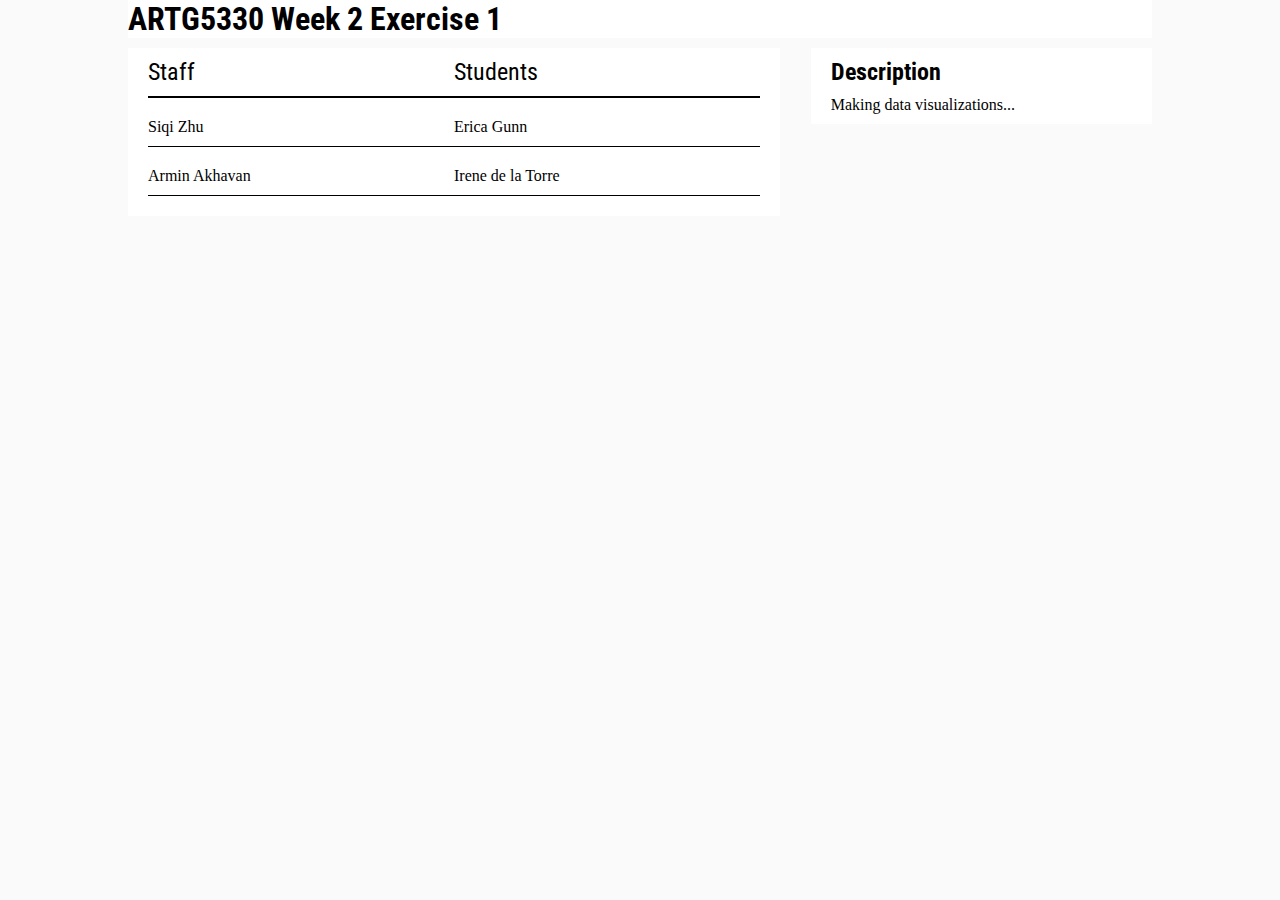
<file: 1/index.html>
<!DOCTYPE HTML>
<html>
    <head>
        <meta charset="utf-8">
        <title>ARTG5330 Week 2 Exercise 1</title>
        <link href='https://fonts.googleapis.com/css?family=Roboto+Condensed:400,700' rel='stylesheet' type='text/css'>
        <link href="style.css" rel="stylesheet" />
    </head>
    <body>
        <div class="container">
            <header>
                <h1 class="header">ARTG5330 Week 2 Exercise 1</h1>
            </header>
            <div class="lists">
                <div class="list staff-list">
                    <h2 class="list-heading">Staff</h2>
                    <ul class="list staff-list">
                        <li class="staff faculty">Siqi Zhu</li>
                        <li class="staff ta">Armin Akhavan</li>
                    </ul>
                </div>
                <div class="list student-list">
                    <h2 class="list-heading">Students</h2>
                    <ul class="list student-list">
                        <li class="student idv" id="s-001">Erica <span class="last-name">Gunn</span></li>
                        <li class="student idv" id="002">Irene <span class="last-name">de la Torre</span></li>
                    </ul>
                </div>
            </div>

            <div class="description">
                <h2>Description</h2>
                <p>Making data visualizations...</p>
            </div>
        </div><!--.container-->
    </body>
</html>
</file>
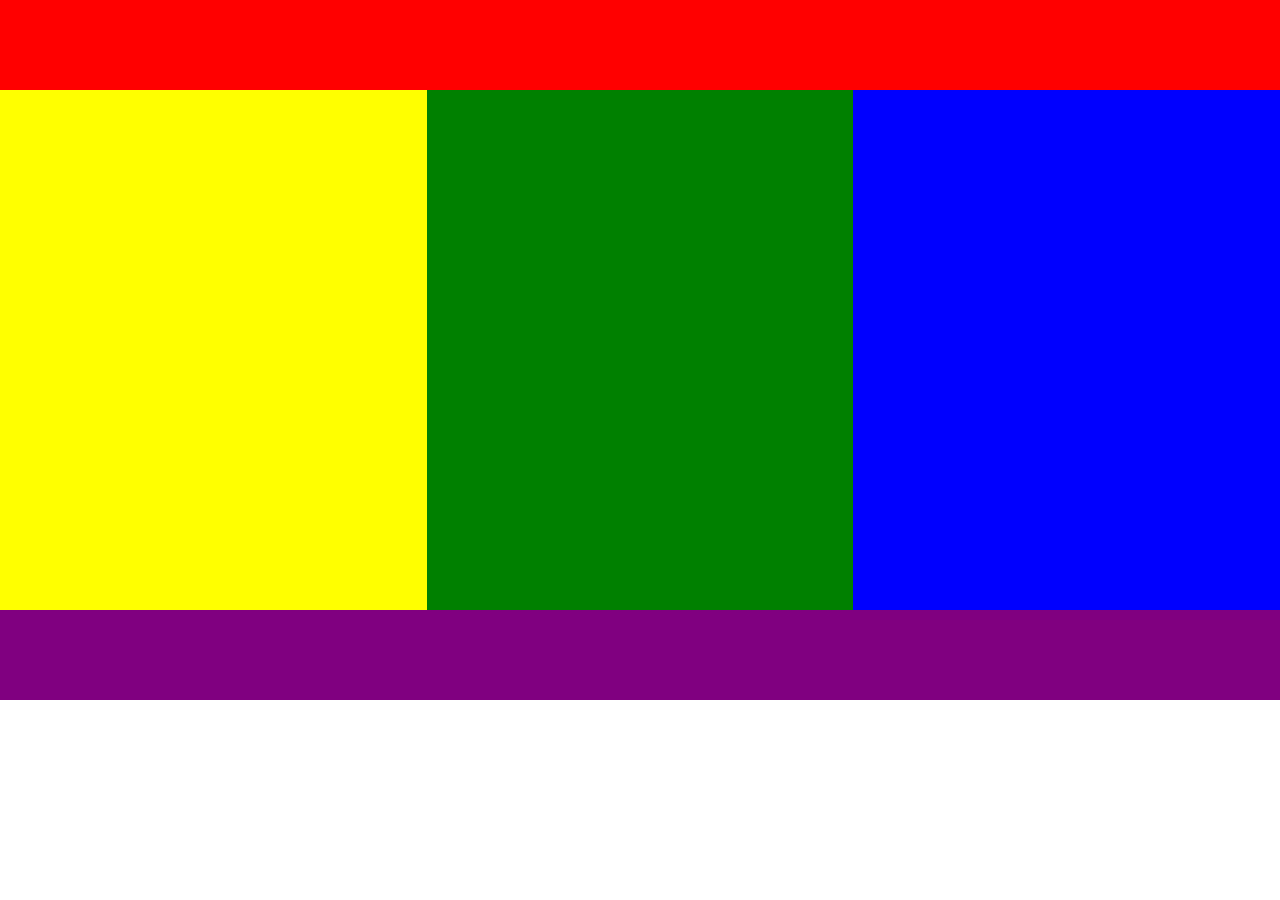
<file: 2/index.html>
<!DOCTYPE HTML>
<html>
    <head>
        <meta charset="utf-8">
        <title>ARTG5330 Week 2 Exercise 2: CSS Positions</title>
        <link href='https://fonts.googleapis.com/css?family=Roboto+Condensed:400,700' rel='stylesheet' type='text/css'>
        <link href="style.css" rel="stylesheet" />
    </head>
    <body>
        <div id="red" class="box"></div>
        <div id="yellow" class="box"></div>
        <div id="green" class="box"></div>
        <div id="blue" class="box"></div>

        <div id="purple" class="box"></div>

    </body>
</html>
</file>
<file: 1/style.css>
/* Global override */
html,body,h1,h2,h3,h4,p,div,a,ul,li,span{
    margin:0;
    padding:0;
    list-style:none;
}
/* this is section is for fonts and colors */
body{
    background:rgb(250,250,250);
    font-family: Georgia, serif;


}
h1,h2,h3,h4{
    font-family:"Roboto Condensed", sans-serif;
    margin-bottom:10px;
}
.list-heading{
    font-weight:normal;
    border-bottom:2px solid black;
    padding:0 0 10px 0;
}
.list li{
    border-bottom:1px solid black;
    padding-top:10px;
    padding-bottom:10px;
    margin-bottom:10px;

}
/* layout */
.container{
    width:80%;
    background:white;
    margin:auto;

}
.lists{
    width:63.666%;
    background:white;
    float:left;
    margin:0 3% 0 0;
    padding:10px 20px;
    box-sizing:border-box;
}
.description{
    width:33.333333%;
    background:white;
    float:left;
    padding:10px 20px;
    box-sizing:border-box;
}
.lists>.list{
    width:50%;
    float:left;
}
</file>
<file: 2/style.css>
/* Global override */
html,body,h1,h2,h3,h4,p,div,a,ul,li,span{
    margin:0;
    padding:0;
    list-style: none;
}
body{
    position:relative;

}
#red{
    background:red;
    position:relative;
    height: 90px;

}

#yellow{
    background:yellow;
    float:left;
    width:33.3333%;
    height:520px;
}
#blue{
    background:blue;
    float:left;
    width:33.3333%;
    height:520px;
}
#green{
    background:green;
    float:left;
    width:33.33333%;
    height:520px
}
#purple{
    background:purple;
    height:90px;
    clear:both;
}
.box {
    min-height: 0;
}
</file>
